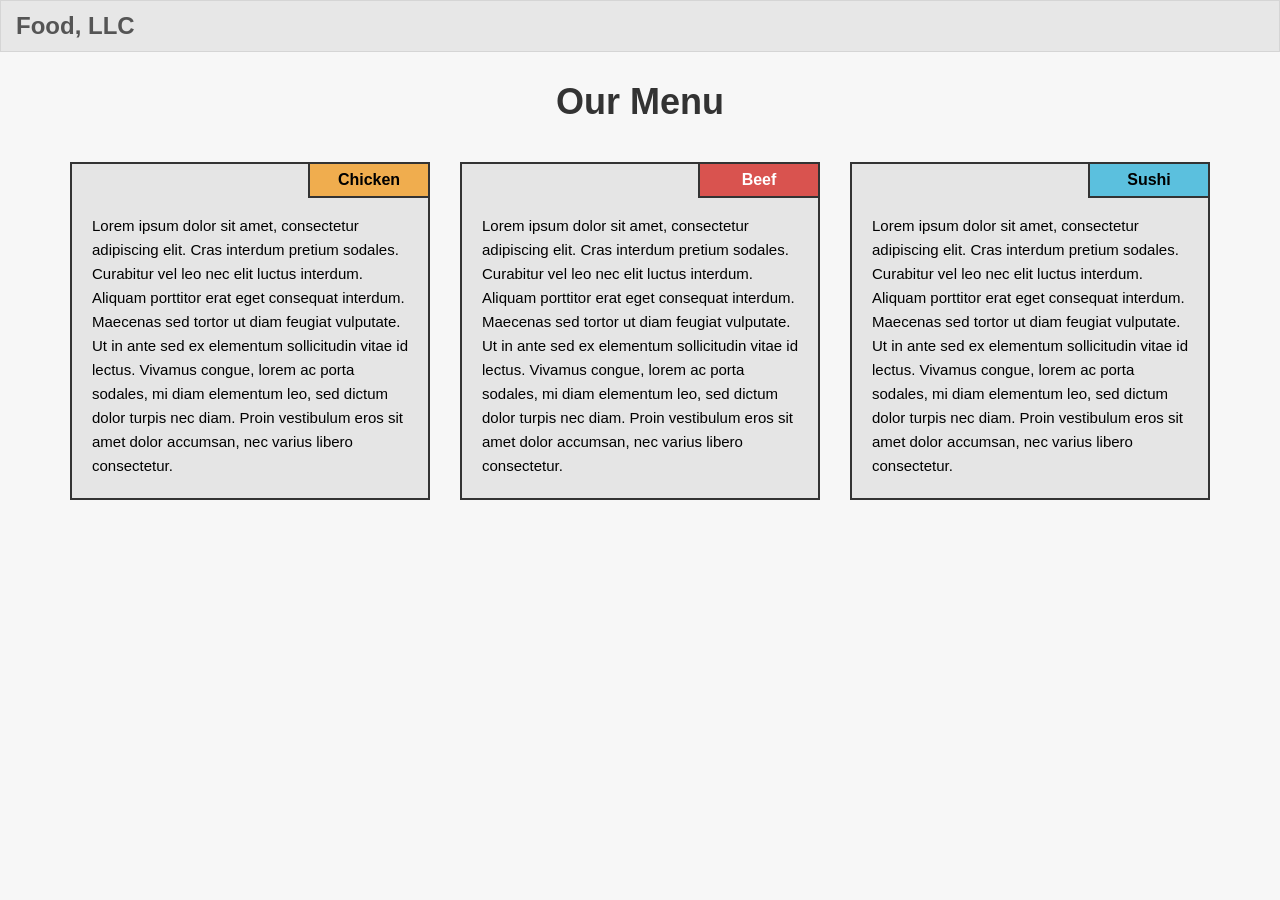
<file: module3-solution/index.html>
<!DOCTYPE html>
<html lang="en">
<head>
    <meta charset="utf-8">
    <meta http-equiv="X-UA-Compatible" content="IE=edge">
    <meta name="viewport" content="width=device-width, initial-scale=1">
    <title>Module 3 Assignment Solution</title>
    
    <link rel="stylesheet" href="https://maxcdn.bootstrapcdn.com/bootstrap/3.3.7/css/bootstrap.min.css">
    
    <link rel="stylesheet" href="css/styles.css">
</head>
<body>

  <nav class="navbar navbar-default" id="nav-custom">
    <div class="container-fluid">
      <div class="navbar-header">
        <button type="button" class="navbar-toggle collapsed" data-toggle="collapse" data-target="#main-nav-dropdown" aria-expanded="false">
          <span class="sr-only">Toggle navigation</span>
          <span class="icon-bar"></span>
          <span class="icon-bar"></span>
          <span class="icon-bar"></span>
        </button>
        <a class="navbar-brand" href="#">Food, LLC</a>
      </div>

      <div class="collapse navbar-collapse" id="main-nav-dropdown">
        <ul class="nav navbar-nav visible-xs text-center">
          <li><a href="#chicken-section" data-toggle="collapse" data-target="#main-nav-dropdown">Chicken</a></li>
          <li><a href="#beef-section" data-toggle="collapse" data-target="#main-nav-dropdown">Beef</a></li>
          <li><a href="#sushi-section" data-toggle="collapse" data-target="#main-nav-dropdown">Sushi</a></li>
        </ul>
      </div>
    </div>
  </nav>

  <h1 class="text-center">Our Menu</h1>

  <div class="container">
    <div class="row">
      
      <div class="col-md-4 col-sm-6 col-xs-12 section-box" id="chicken-section">
        <div class="inner-content">
          <div class="section-title title-chicken text-center">Chicken</div>
          <p>Lorem ipsum dolor sit amet, consectetur adipiscing elit. Cras interdum pretium sodales. Curabitur vel leo nec elit luctus interdum. Aliquam porttitor erat eget consequat interdum. Maecenas sed tortor ut diam feugiat vulputate. Ut in ante sed ex elementum sollicitudin vitae id lectus. Vivamus congue, lorem ac porta sodales, mi diam elementum leo, sed dictum dolor turpis nec diam. Proin vestibulum eros sit amet dolor accumsan, nec varius libero consectetur.</p>
        </div>
      </div>

      <div class="col-md-4 col-sm-6 col-xs-12 section-box" id="beef-section">
        <div class="inner-content">
          <div class="section-title title-beef text-center">Beef</div>
          <p>Lorem ipsum dolor sit amet, consectetur adipiscing elit. Cras interdum pretium sodales. Curabitur vel leo nec elit luctus interdum. Aliquam porttitor erat eget consequat interdum. Maecenas sed tortor ut diam feugiat vulputate. Ut in ante sed ex elementum sollicitudin vitae id lectus. Vivamus congue, lorem ac porta sodales, mi diam elementum leo, sed dictum dolor turpis nec diam. Proin vestibulum eros sit amet dolor accumsan, nec varius libero consectetur.</p>
        </div>
      </div>

      <div class="col-md-4 col-sm-12 col-xs-12 section-box" id="sushi-section">
        <div class="inner-content">
          <div class="section-title title-sushi text-center">Sushi</div>
          <p>Lorem ipsum dolor sit amet, consectetur adipiscing elit. Cras interdum pretium sodales. Curabitur vel leo nec elit luctus interdum. Aliquam porttitor erat eget consequat interdum. Maecenas sed tortor ut diam feugiat vulputate. Ut in ante sed ex elementum sollicitudin vitae id lectus. Vivamus congue, lorem ac porta sodales, mi diam elementum leo, sed dictum dolor turpis nec diam. Proin vestibulum eros sit amet dolor accumsan, nec varius libero consectetur.</p>
        </div>
      </div>

    </div>
  </div>

  <script src="https://ajax.googleapis.com/ajax/libs/jquery/1.12.4/jquery.min.js"></script>
  <script src="https://maxcdn.bootstrapcdn.com/bootstrap/3.3.7/js/bootstrap.min.js"></script>
</body>
</html>
</file>
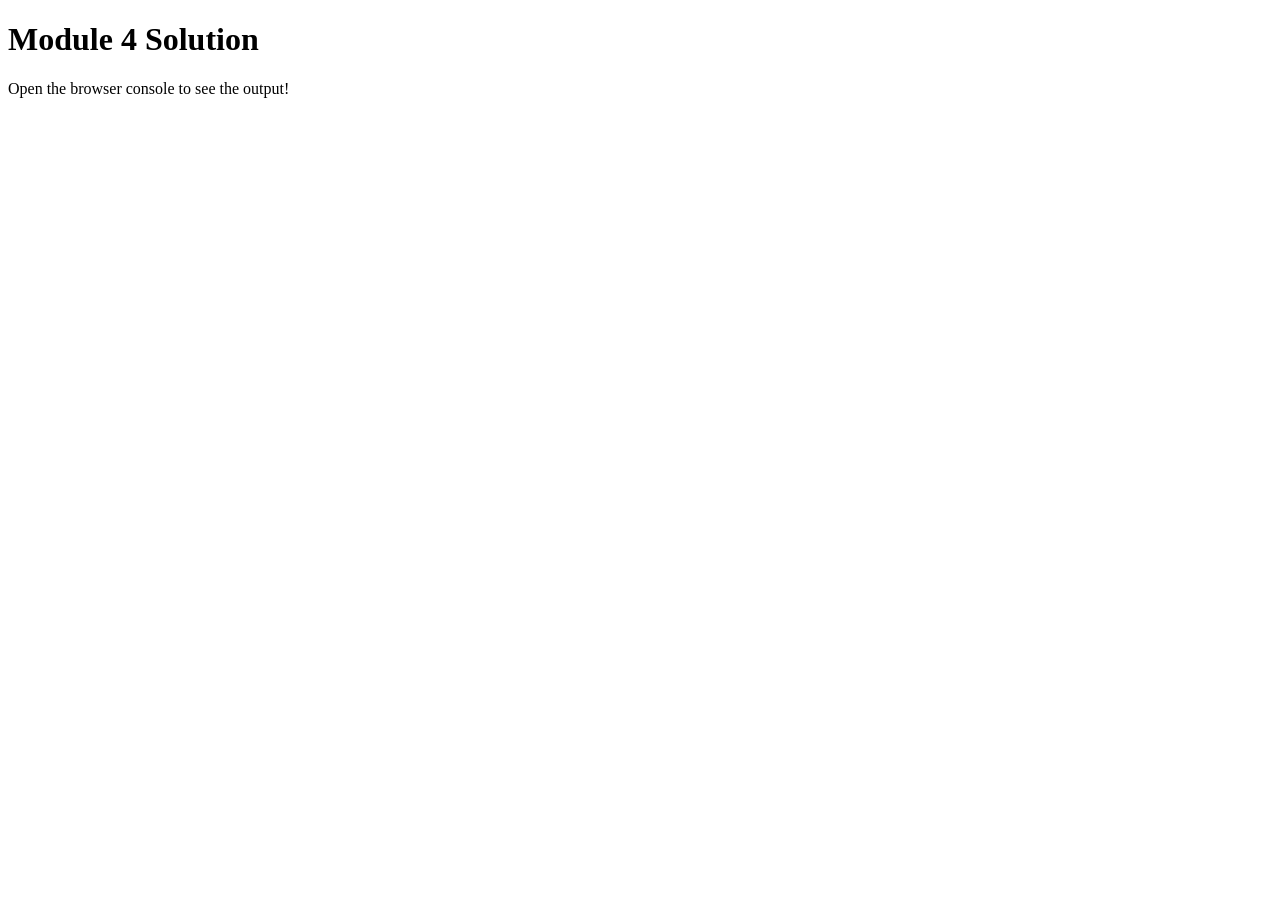
<file: module4-solution/index.html>
<!DOCTYPE html>
<html>
<head>
  <meta charset="utf-8">
  <title>Module 4 Solution</title>
  <script src="SpeakHello.js"></script>
  <script src="SpeakGoodBye.js"></script>
  <script src="script.js"></script>
</head>
<body>
  <h1>Module 4 Solution</h1>
  <p>Open the browser console to see the output!</p>
</body>
</html>
</file>
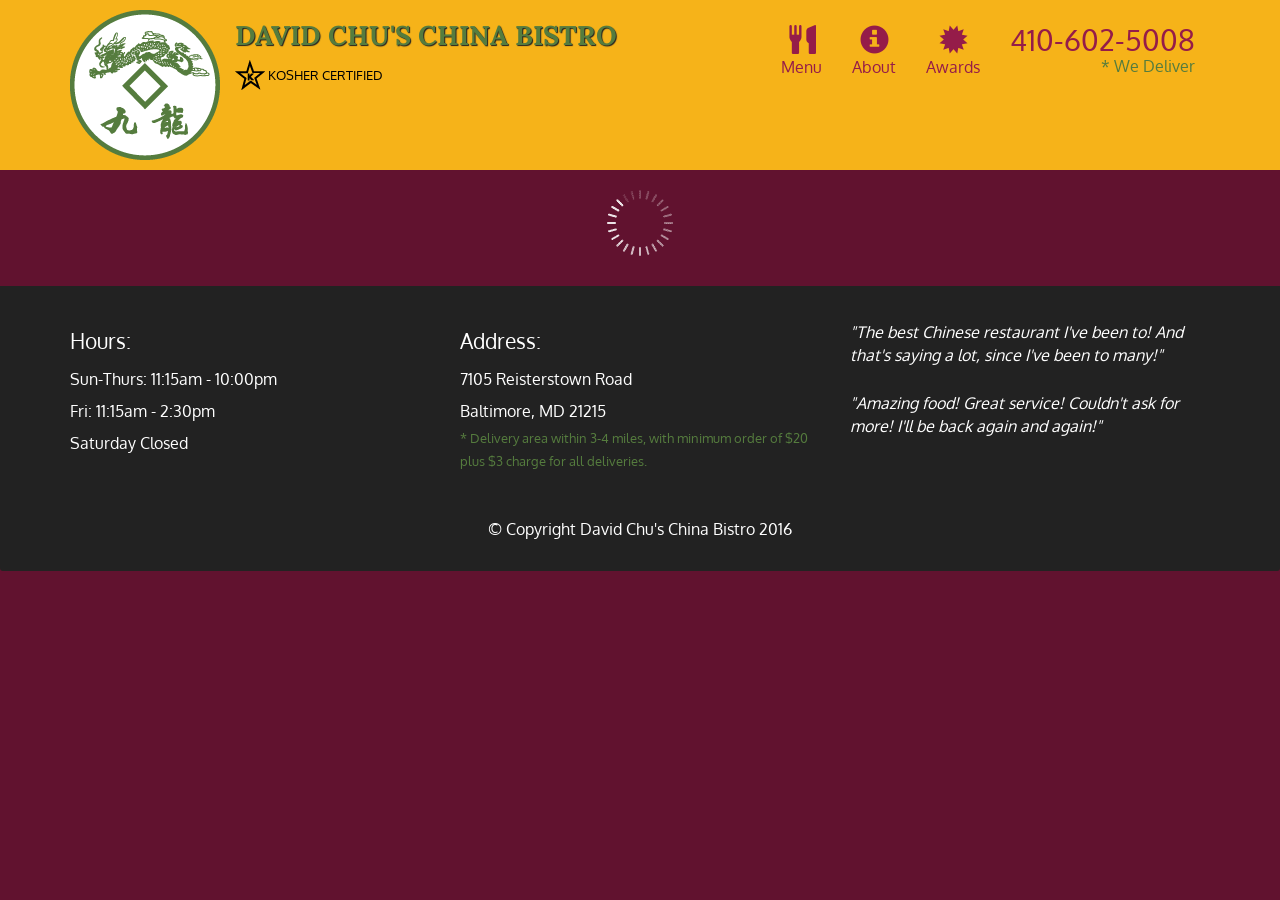
<file: module5-solution/index.html>
<!doctype html>
<html lang="en">
  <head>
    <meta charset="utf-8">
    <meta http-equiv="X-UA-Compatible" content="IE=edge">
    <meta name="viewport" content="width=device-width, initial-scale=1">
    <title>David Chu's China Bistro</title>
    <link rel="stylesheet" href="css/bootstrap.min.css">
    <link rel="stylesheet" href="css/styles.css">
    <link href='https://fonts.googleapis.com/css?family=Oxygen:400,300,700' rel='stylesheet' type='text/css'>
    <link href='https://fonts.googleapis.com/css?family=Lora' rel='stylesheet' type='text/css'>
  </head>
<body>
  <header>
    <nav id="header-nav" class="navbar navbar-default">
      <div class="container">
        <div class="navbar-header">
          <a href="index.html" class="pull-left visible-md visible-lg">
            <div id="logo-img" alt="Logo image"></div>
          </a>

          <div class="navbar-brand">
            <a href="index.html"><h1>David Chu's China Bistro</h1></a>
            <p>
              <img src="images/star-k-logo.png" alt="Kosher certification">
              <span>Kosher Certified</span>
            </p>
          </div>

          <button id="navbarToggle" type="button" class="navbar-toggle collapsed" data-toggle="collapse" data-target="#collapsable-nav" aria-expanded="false">
            <span class="sr-only">Toggle navigation</span>
            <span class="icon-bar"></span>
            <span class="icon-bar"></span>
            <span class="icon-bar"></span>
          </button>
        </div>
        
        <div id="collapsable-nav" class="collapse navbar-collapse">
           <ul id="nav-list" class="nav navbar-nav navbar-right">
            <li id="navHomeButton" class="visible-xs active">
              <a href="index.html">
                <span class="glyphicon glyphicon-home"></span> Home</a>
            </li>
            <li id="navMenuButton">
              <a href="#" onclick="$dc.loadMenuCategories();">
                <span class="glyphicon glyphicon-cutlery"></span><br class="hidden-xs"> Menu</a>
            </li>
            <li>
              <a href="#">
                <span class="glyphicon glyphicon-info-sign"></span><br class="hidden-xs"> About</a>
            </li>
            <li>
              <a href="#">
                <span class="glyphicon glyphicon-certificate"></span><br class="hidden-xs"> Awards</a>
            </li>
            <li id="phone" class="hidden-xs">
              <a href="tel:410-602-5008">
                <span>410-602-5008</span></a><div>* We Deliver</div>
            </li>
          </ul><!-- #nav-list -->
        </div><!-- .collapse .navbar-collapse -->
      </div><!-- .container -->
    </nav><!-- #header-nav -->
  </header>

  <div id="call-btn" class="visible-xs">
    <a class="btn" href="tel:410-602-5008">
    <span class="glyphicon glyphicon-earphone"></span>
    410-602-5008
    </a>
  </div>
  <div id="xs-deliver" class="text-center visible-xs">* We Deliver</div>

  <div id="main-content" class="container"></div>

  <footer class="panel-footer">
    <div class="container">
      <div class="row">
        <section id="hours" class="col-sm-4">
          <span>Hours:</span><br>
          Sun-Thurs: 11:15am - 10:00pm<br>
          Fri: 11:15am - 2:30pm<br>
          Saturday Closed
          <hr class="visible-xs">
        </section>
        <section id="address" class="col-sm-4">
          <span>Address:</span><br>
          7105 Reisterstown Road<br>
          Baltimore, MD 21215
          <p>* Delivery area within 3-4 miles, with minimum order of $20 plus $3 charge for all deliveries.</p>
          <hr class="visible-xs">
        </section>
        <section id="testimonials" class="col-sm-4">
          <p>"The best Chinese restaurant I've been to! And that's saying a lot, since I've been to many!"</p>
          <p>"Amazing food! Great service! Couldn't ask for more! I'll be back again and again!"</p>
        </section>
      </div>
      <div class="text-center">&copy; Copyright David Chu's China Bistro 2016</div>
    </div>
  </footer>

  <!-- jQuery (Bootstrap JS plugins depend on it) -->
  <script src="js/jquery-2.1.4.min.js"></script>
  <script src="js/bootstrap.min.js"></script>
  <script src="js/ajax-utils.js"></script>
  <script src="js/script.js"></script>
</body>
</html>
</file>
<file: module3-solution/css/styles.css>
/* --- Global & Base Layout --- */
body {
  font-family: Arial, Helvetica, sans-serif;
  background-color: #f7f7f7;
}

h1 {
  margin-top: 30px;
  margin-bottom: 40px;
  font-weight: bold;
  color: #333;
}

/* --- Custom Navbar Adjustments --- */
#nav-custom {
  background-color: #e7e7e7;
  border-radius: 0;
  border: 1px solid #d5d5d5;
  margin-bottom: 20px;
}

.navbar-brand {
  font-size: 24px;
  font-weight: bold;
  color: #555 !important;
}

/* Style the mobile menu links when expanded */
#main-nav-dropdown ul li a {
  font-size: 18px;
  padding: 15px;
  border-top: 1px solid #ddd;
  color: #555;
  background-color: #f8f8f8;
}

#main-nav-dropdown ul li a:hover {
  background-color: #eee;
}

/* --- Grid Section Styling --- */
.section-box {
  margin-bottom: 20px;
}

.inner-content {
  background-color: #e5e5e5;
  border: 2px solid #333;
  padding: 50px 20px 20px 20px;
  position: relative;
  overflow: hidden;
}

p {
  color: #000;
  font-size: 15px;
  line-height: 1.6;
  margin: 0;
}

/* --- Absolute Positioned Badges --- */
.section-title {
  position: absolute;
  top: 0;
  right: 0;
  width: 120px;
  padding: 5px;
  font-weight: bold;
  font-size: 16px;
  color: #000;
  border-left: 2px solid #333;
  border-bottom: 2px solid #333;
}

/* Individual colors matching the requirements */
.title-chicken {
  background-color: #f0ad4e; /* Warm Amber Orange */
}

.title-beef {
  background-color: #d9534f; /* Crimson Red */
  color: #fff; /* White text for better readability on red */
}

.title-sushi {
  background-color: #5bc0de; /* Sky Blue */
}
</file>
<file: module5-solution/css/styles.css>
body {
  font-size: 16px;
  color: #fff;
  background-color: #61122f;
  font-family: 'Oxygen', sans-serif;
}

/** HEADER **/
#header-nav {
  background-color: #f6b319;
  border-radius: 0;
  border: 0;
}

#logo-img {
  background: url('../images/restaurant-logo_large.png') no-repeat;
  width: 150px;
  height: 150px;
  margin: 10px 15px 10px 0;
}

.navbar-brand {
  padding-top: 25px;
}
.navbar-brand h1 { /* Restaurant name */
  font-family: 'Lora', serif;
  color: #557c3e;
  font-size: 1.5em;
  text-transform: uppercase;
  font-weight: bold;
  text-shadow: 1px 1px 1px #222;
  margin-top: 0;
  margin-bottom: 0;
  line-height: .75;
}
.navbar-brand a:hover, .navbar-brand a:focus {
  text-decoration: none;
}
.navbar-brand p { /* Kosher cert */
  color: #000;
  text-transform: uppercase;
  font-size: .7em;
  margin-top: 15px;
}
.navbar-brand p span { /* Star-K */
  vertical-align: middle;
}

#nav-list {
  margin-top: 10px;
}
#nav-list a {
  color: #951C49;
  text-align: center;
}
#nav-list a:hover {
  background: #E7E7E7;
}
#nav-list a span {
  font-size: 1.8em;
}

#phone {
  margin-top: 5px;
}
#phone a { /* Phone number */
  text-align: right;
  padding-bottom: 0;
}
#phone div { /* We Deliver */
  color: #557c3e;
  text-align: right;
  padding-right: 15px;
}

.navbar-header button.navbar-toggle, .navbar-header .icon-bar {
  border: 1px solid #61122f;
}
.navbar-header button.navbar-toggle {
  clear: both;
  margin-top: -30px;
}
/* END HEADER */

/* FOOTER */
.panel-footer {
  margin-top: 30px;
  padding-top: 35px;
  padding-bottom: 30px;
  background-color: #222;
  border-top: 0;
}
.panel-footer div.row {
  margin-bottom: 35px;
}
#hours, #address {
  line-height: 2;
}
#hours > span, #address > span {
  font-size: 1.3em;
}
#address p {
  color: #557c3e;
  font-size: .8em;
  line-height: 1.8;
}
#testimonials {
  font-style: italic;
}
#testimonials p:nth-child(2) {
  margin-top: 25px;
}
/* END FOOTER */



/* HOME PAGE */
.container .jumbotron {
  box-shadow: 0 0 50px #3F0C1F;
  border: 2px solid #3F0C1F;
}

#menu-tile, #specials-tile, #map-tile {
  height: 250px;
  width: 100%;
  margin-bottom: 15px;
  position: relative;
  border: 2px solid #3F0C1F;
  overflow: hidden;
}
#menu-tile:hover, #specials-tile:hover, #map-tile:hover {
  box-shadow: 0 1px 5px 1px #cccccc;
}
#menu-tile {
  background: url('../images/menu-tile.jpg') no-repeat;
  background-position: center;
}
#specials-tile {
  background: url('../images/specials-tile.jpg') no-repeat;
  background-position: center;
}
#menu-tile span, #specials-tile span, #map-tile span {
  position: absolute;
  bottom: 0;
  right: 0;
  width: 100%;
  text-align: center;
  font-size: 1.6em;
  text-transform: uppercase;
  background-color: #000;
  color: #fff;
  opacity: .8;
}
/* END HOME PAGE */

/* MENU CATEGORIES PAGE */
.category-tile { 
  position: relative;
  border: 2px solid #3F0C1F;
  overflow: hidden;
  width: 200px;
  height: 200px;
  margin: 0 auto 15px;
}
.category-tile span {
  position: absolute;
  bottom: 0;
  right: 0;
  width: 100%;
  text-align: center;
  font-size: 1.2em;
  text-transform: uppercase;
  background-color: #000;
  color: #fff;
  opacity: .8;
}
.category-tile:hover {
  box-shadow: 0 1px 5px 1px #cccccc;
}

#menu-categories-title + div {
  margin-bottom: 50px;
}
/* END MENU CATEGORIES PAGE */

/* SINGLE CATEGORY PAGE */
.menu-item-tile {
  margin-bottom: 25px;
}
.menu-item-tile hr {
  width: 80%;
}
.menu-item-tile .menu-item-price {
  font-size: 1.1em;
  text-align: right;
  margin-top: -15px;
  margin-right: -15px;
}
.menu-item-tile .menu-item-price span {
  font-size: .6em;
}
.menu-item-photo {
  position: relative;
  border: 2px solid #3F0C1F; 
  overflow: hidden;
  padding: 0;
  margin-right: -15px;
  margin-left: auto;
  margin-bottom: 20px;
  max-width: 250px;
}
.menu-item-photo div {
  position: absolute;
  bottom: 0;
  right: 0;
  width: 80px;
  background-color: #557c3e;
  text-align: center;
}
.menu-item-description {
  padding-right: 30px;
}
h3.menu-item-title {
  margin: 0 0 10px;
}
.menu-item-details {
  font-size: .9em;
  font-style: italic;
}
/* END SINGLE CATEGORY PAGE */


/********** Large devices only **********/
@media (min-width: 1200px) {
  .container .jumbotron {
    background: url('../images/jumbotron_1200.jpg') no-repeat;
    height: 675px;
  }
}

/********** Medium devices only **********/
@media (min-width: 992px) and (max-width: 1199px) {
  /* Header */
  #logo-img {
    background: url('../images/restaurant-logo_medium.png') no-repeat;
    width: 100px;
    height: 100px;
    margin: 5px 5px 5px 0;
  }
  /* End Header */

  /* Home Page */
  .container .jumbotron {
    background: url('../images/jumbotron_992.jpg') no-repeat;
    height: 558px;
  }
  /* End Home Page */
}

/********** Small devices only **********/
@media (min-width: 768px) and (max-width: 991px) {
  /* Home Page */
  .container .jumbotron {
    background: url('../images/jumbotron_768.jpg') no-repeat;
    height: 432px;
  }
  /* End Home Page */
}

/********** Extra small devices only **********/
@media (max-width: 767px) {
  /* Header */
  .navbar-brand {
    padding-top: 10px;
    height: 80px;
  }
  .navbar-brand h1 { /* Restaurant name */
    padding-top: 10px;
    font-size: 5vw; /* 1vw = 1% of viewport width */
  }
  .navbar-brand p { /* Kosher cert */
    font-size: .6em;
    margin-top: 12px;
  }
  .navbar-brand p img { /* Star-K */
    height: 20px;
  }

  #collapsable-nav a { /* Collapsed nav menu text */
    font-size: 1.2em;
  }
  #collapsable-nav a span { /* Collapsed nav menu glyph */
    font-size: 1em;
    margin-right: 5px;
  }

  #call-btn > a {
    font-size: 1.5em;
    display: block;
    margin: 0 20px;
    padding: 10px;
    border: 2px solid #fff;
    background-color: #f6b319;
    color: #951c49;
  }
  #xs-deliver {
    margin-top: 5px;
    font-size: .7em;
    letter-spacing: .1em;
    text-transform: uppercase;
  }
  /* End Header */

  /* Footer */
  .panel-footer section {
    margin-bottom: 30px;
    text-align: center;
  }
  .panel-footer section:nth-child(3) {
    margin-bottom: 0; /* margin already exists on the whole row */
  }
  .panel-footer section hr {
    width: 50%;
  }
  /* End Footer */

  /* Home Page */
  .container .jumbotron {
    margin-top: 30px;
    padding: 0;
  }
  #menu-tile, #specials-tile {
    width: 360px;
    margin: 0 auto 15px;
  }

  .menu-item-photo {
    margin-right: auto;
  }
  .menu-item-tile .menu-item-price {
    text-align: center;
  }
  .menu-item-description {
    text-align: center;;
  }
}


/********** Super extra small devices Only :-) (e.g., iPhone 4) **********/
@media (max-width: 479px) {
  /* Header */
  .navbar-brand h1 { /* Restaurant name */
    padding-top: 5px;
    font-size: 6vw;
  }
  /* End Header */
  
  /* Home page */
  #menu-tile, #specials-tile {
    width: 280px;
    margin: 0 auto 15px;
  }

  .col-xxs-12 {
    position: relative;
    min-height: 1px;
    padding-right: 15px;
    padding-left: 15px;
    float: left;
    width: 100%;
  }
}
</file>
